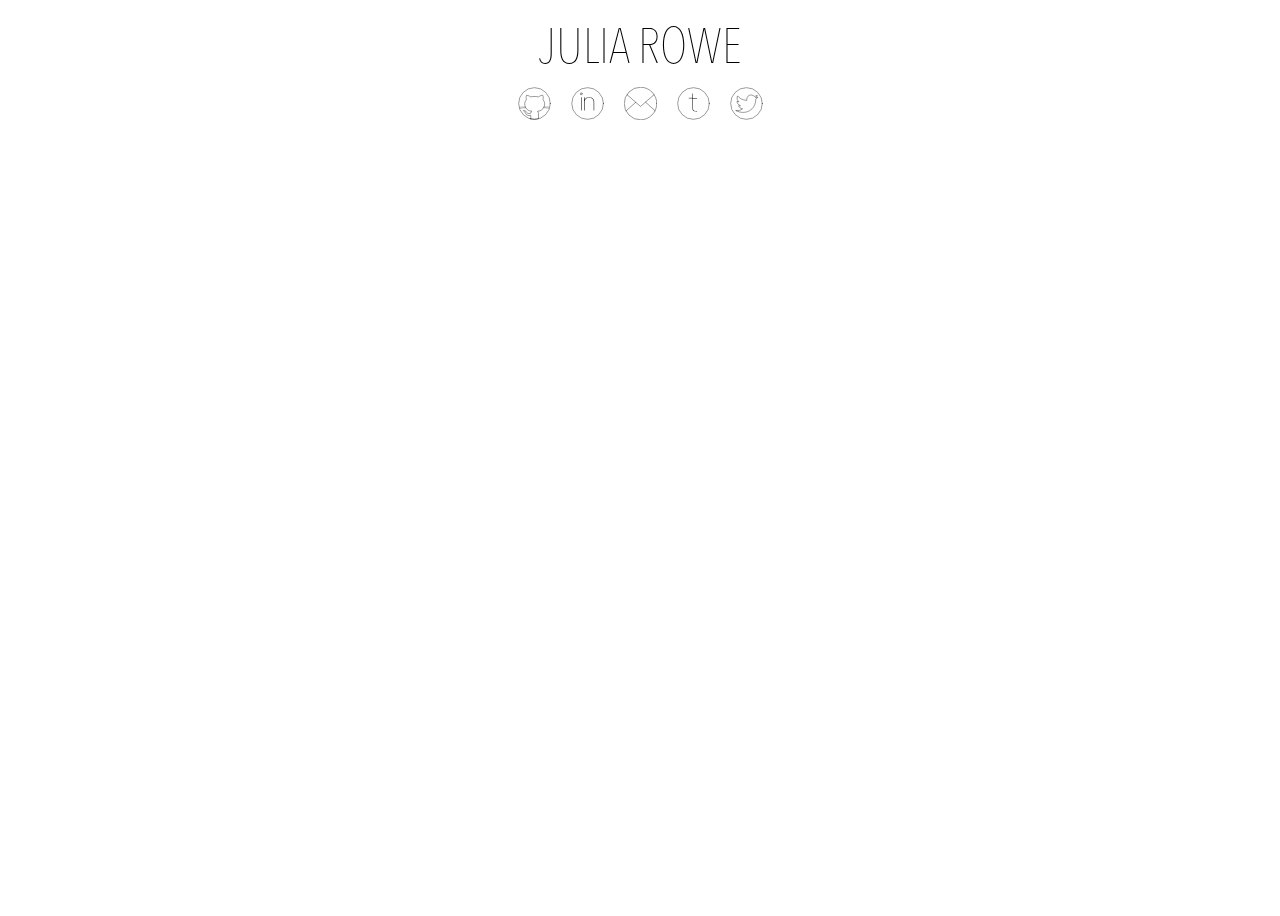
<file: index.html>
<!DOCTYPE html>
<html>
<head>

<script src="https://ajax.googleapis.com/ajax/libs/jquery/2.1.3/jquery.min.js"></script>
<script src="jquery-2.1.4.min.js"></script>
<script src="js/social.js"></script>
<script src="js/menu.js"></script>
<script src="js/global.js"></script>
<script src="js/main.js"></script>
<script src="js/mainMenu.js"></script>
<script src="js/aboutMe.js"></script>
<script src="js/projects.js"></script>

<script src="pages/about_me.js"></script>
<script src="pages/projects.js"></script>


<link rel="stylesheet" type="text/css" href="css/main.css">
<link rel="stylesheet" type="text/css" href="css/fonts.css">
<link rel="stylesheet" type="text/css" href="css/home.css">
<link rel="stylesheet" type="text/css" href="css/aboutMe.css">
<link rel="stylesheet" type="text/css" href="css/projects.css">


</head>

<body>
    <header class = 'sticky_show'>
        <div id='header-title'>JULIA ROWE</div>
    </header>

   <div id='menu' class='hidden'>
        <div class='menu-icons'>
            <img id='menu-but' class='menu-icon' src = "icons/menu.svg"/>
        </div>
        <ul id='menu-list' class='disp_off'></ul>
    </div>

    <div id='content'>
    </div>

    <footer>
        <div id='social-nav'></div>
    </footer>

</body>
</html>
</file>
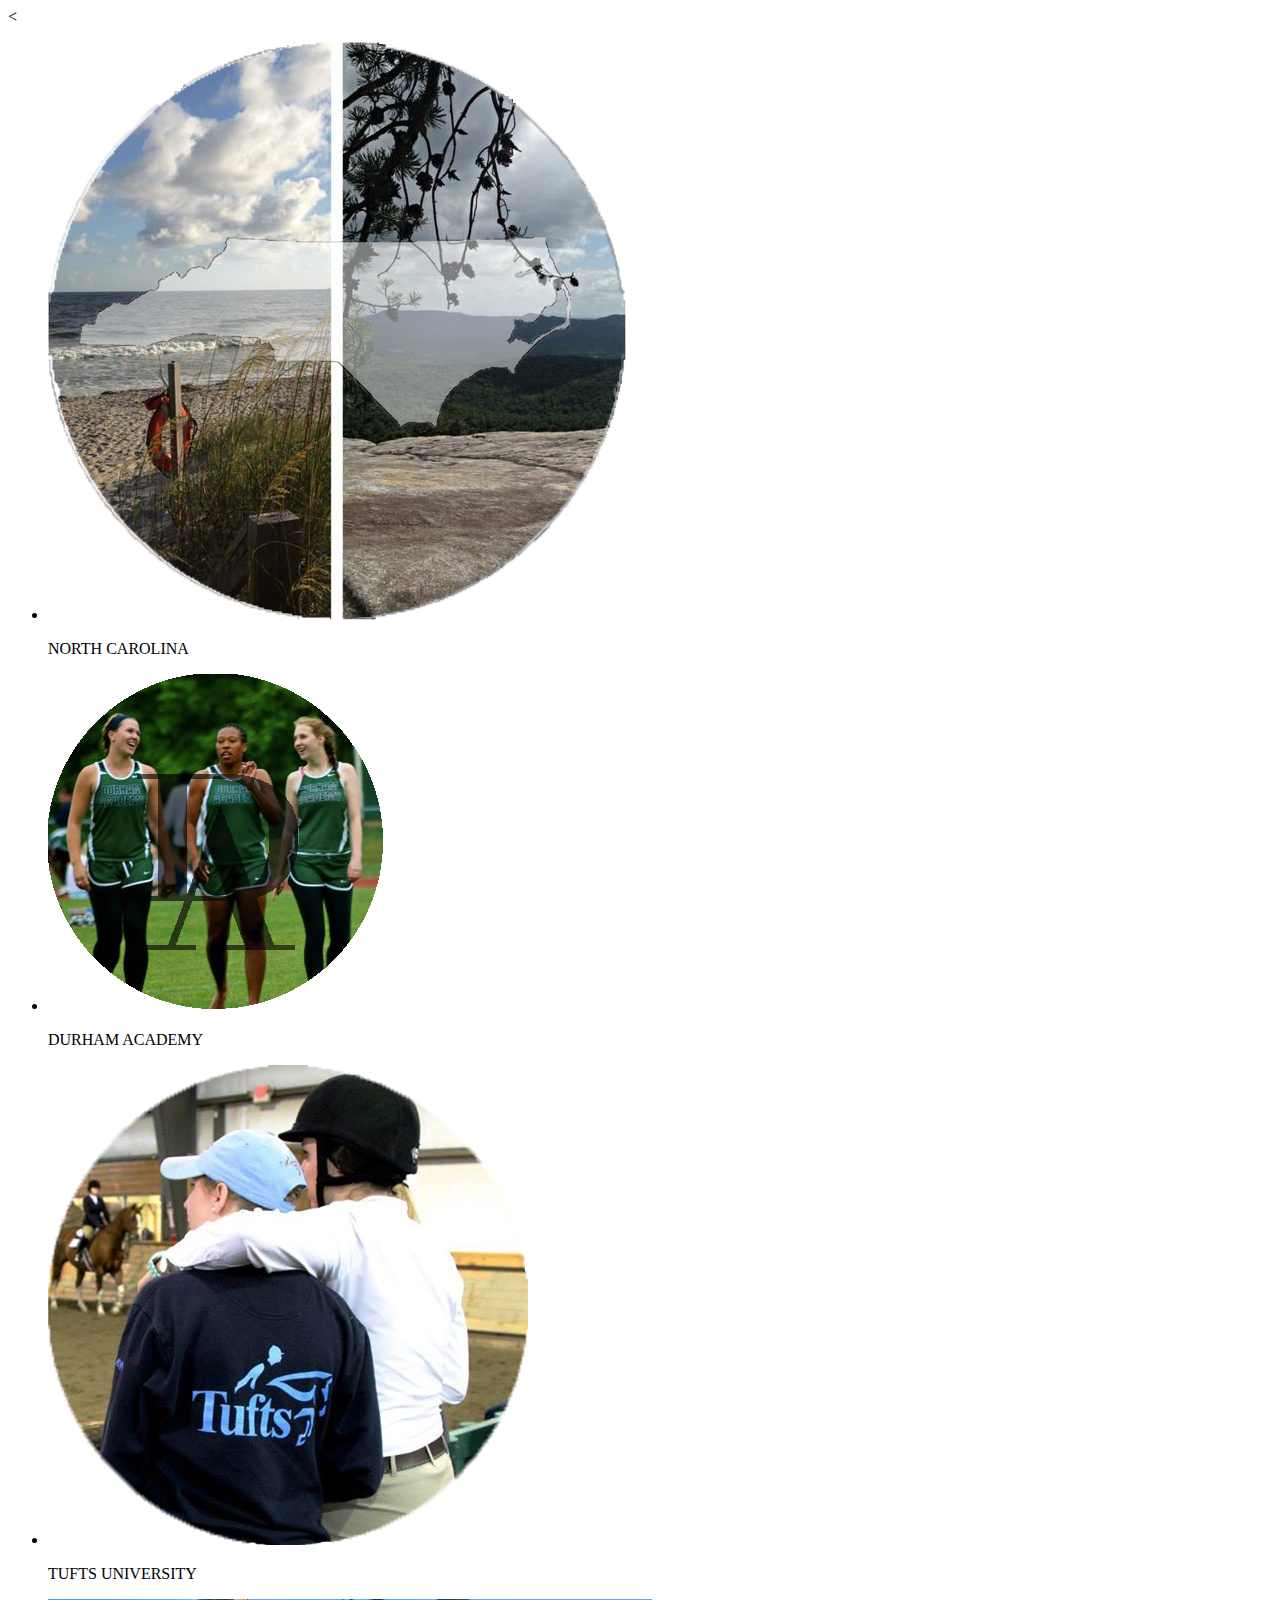
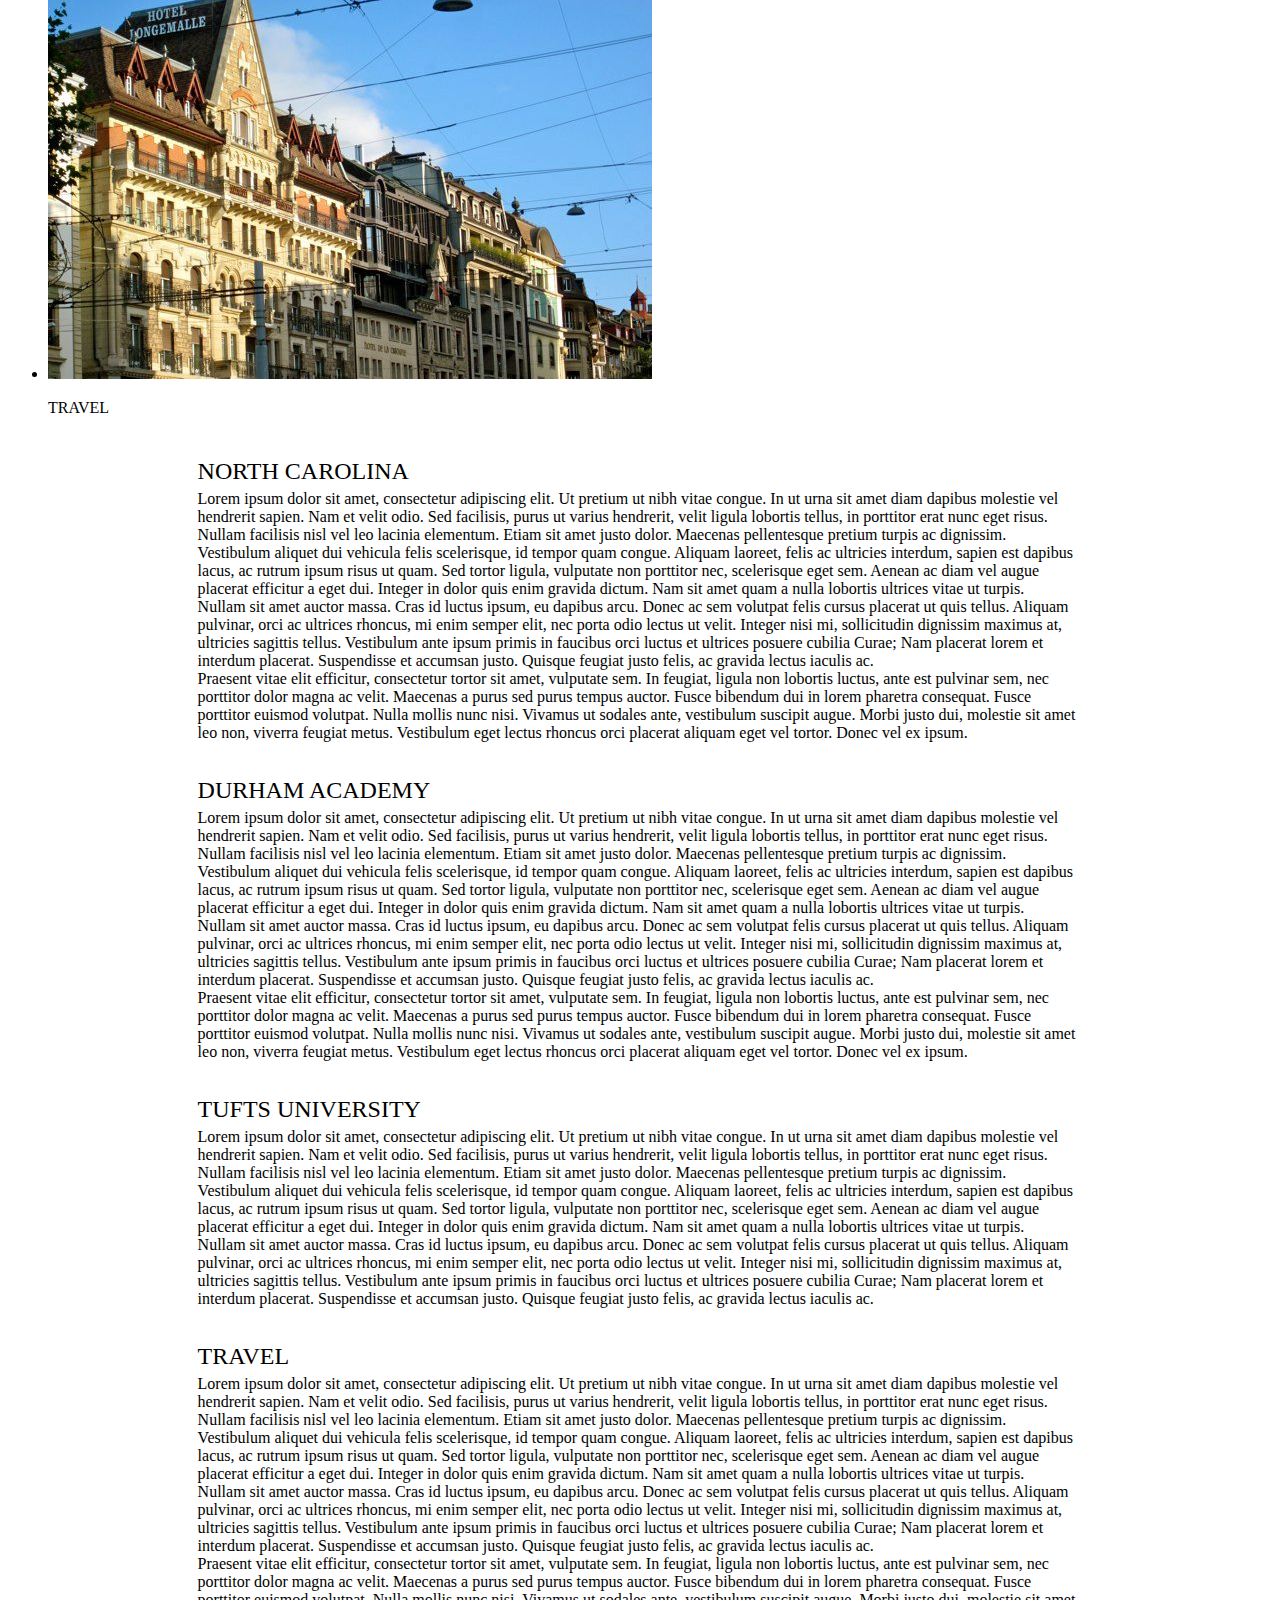
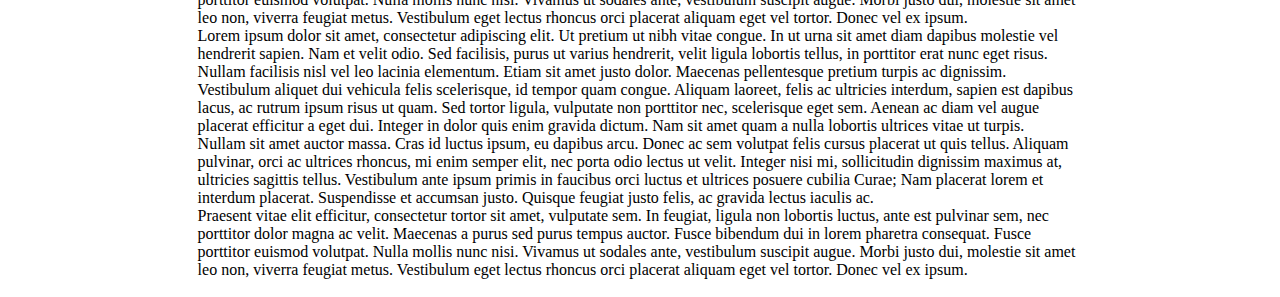
<file: pages/about_me.html>
<!DOCTYPE html>
<html>
<head>

<<script src="https://ajax.googleapis.com/ajax/libs/jquery/2.1.3/jquery.min.js"></script>
<script src="../js/aboutMe.js"></script>


<link rel="stylesheet" type="text/css" href="../css/aboutMe.css">
<link rel="stylesheet" type="text/css" href="../css/fonts.css">

</head>

<body>
	<div id='menu' class='sticky_show'>
		<ul class='nav'>
			<li id='nc' class='nav-item' data-target='north_carolina'>
				<img class='menu-pic' src='../images/North Carolina.png'/>
				<div class = 'overlay'></div>
				<p class='menu-pic-txt'>NORTH CAROLINA</p>
			</li>
			<li id='da' class='nav-item' data-target='durham_academy'>
				<img class='menu-pic' src='../images/Durham Academy.png'/>
				<div class = 'overlay'></div>
				<p class='menu-pic-txt'>DURHAM ACADEMY</p>
			</li>
			<li id='tu' class='nav-item' data-target='tufts_university'>
				<img class='menu-pic' src='../images/Tufts University.png'/>
				<div class = 'overlay'></div>
				<p class='menu-pic-txt'>TUFTS UNIVERSITY</p>
			</li>
			<li id='trav' class='nav-item' data-target='travel'>
				<img class='menu-pic' src='../images/Travel.png'/>
				<div class = 'overlay'></div>
				<p class='menu-pic-txt'>TRAVEL</p>
			</li>
		</ul>
	</div>
	<div id='content'>
		<div id='north_carolina' class='about-me-section' data-par='nc'>
			<div class='about-me-title '> NORTH CAROLINA </div>
			<div class='about-me-text'>
				Lorem ipsum dolor sit amet, consectetur adipiscing elit. Ut pretium ut nibh vitae congue. In ut urna sit amet diam dapibus molestie vel hendrerit sapien. Nam et velit odio. Sed facilisis, purus ut varius hendrerit, velit ligula lobortis tellus, in porttitor erat nunc eget risus. Nullam facilisis nisl vel leo lacinia elementum. Etiam sit amet justo dolor. Maecenas pellentesque pretium turpis ac dignissim. Vestibulum aliquet dui vehicula felis scelerisque, id tempor quam congue. Aliquam laoreet, felis ac ultricies interdum, sapien est dapibus lacus, ac rutrum ipsum risus ut quam. Sed tortor ligula, vulputate non porttitor nec, scelerisque eget sem. Aenean ac diam vel augue placerat efficitur a eget dui. Integer in dolor quis enim gravida dictum. Nam sit amet quam a nulla lobortis ultrices vitae ut turpis. <br> Nullam sit amet auctor massa. Cras id luctus ipsum, eu dapibus arcu. Donec ac sem volutpat felis cursus placerat ut quis tellus. Aliquam pulvinar, orci ac ultrices rhoncus, mi enim semper elit, nec porta odio lectus ut velit. Integer nisi mi, sollicitudin dignissim maximus at, ultricies sagittis tellus. Vestibulum ante ipsum primis in faucibus orci luctus et ultrices posuere cubilia Curae; Nam placerat lorem et interdum placerat. Suspendisse et accumsan justo. Quisque feugiat justo felis, ac gravida lectus iaculis ac. <br> Praesent vitae elit efficitur, consectetur tortor sit amet, vulputate sem. In feugiat, ligula non lobortis luctus, ante est pulvinar sem, nec porttitor dolor magna ac velit. Maecenas a purus sed purus tempus auctor. Fusce bibendum dui in lorem pharetra consequat. Fusce porttitor euismod volutpat. Nulla mollis nunc nisi. Vivamus ut sodales ante, vestibulum suscipit augue. Morbi justo dui, molestie sit amet leo non, viverra feugiat metus. Vestibulum eget lectus rhoncus orci placerat aliquam eget vel tortor. Donec vel ex ipsum.
			</div>
		</div>
		<div id='durham_academy' class='about-me-section' data-par='da'>
			<div class='about-me-title '> DURHAM ACADEMY </div>
			<div class='about-me-text'>
				Lorem ipsum dolor sit amet, consectetur adipiscing elit. Ut pretium ut nibh vitae congue. In ut urna sit amet diam dapibus molestie vel hendrerit sapien. Nam et velit odio. Sed facilisis, purus ut varius hendrerit, velit ligula lobortis tellus, in porttitor erat nunc eget risus. Nullam facilisis nisl vel leo lacinia elementum. Etiam sit amet justo dolor. Maecenas pellentesque pretium turpis ac dignissim. Vestibulum aliquet dui vehicula felis scelerisque, id tempor quam congue. Aliquam laoreet, felis ac ultricies interdum, sapien est dapibus lacus, ac rutrum ipsum risus ut quam. Sed tortor ligula, vulputate non porttitor nec, scelerisque eget sem. Aenean ac diam vel augue placerat efficitur a eget dui. Integer in dolor quis enim gravida dictum. Nam sit amet quam a nulla lobortis ultrices vitae ut turpis. <br> Nullam sit amet auctor massa. Cras id luctus ipsum, eu dapibus arcu. Donec ac sem volutpat felis cursus placerat ut quis tellus. Aliquam pulvinar, orci ac ultrices rhoncus, mi enim semper elit, nec porta odio lectus ut velit. Integer nisi mi, sollicitudin dignissim maximus at, ultricies sagittis tellus. Vestibulum ante ipsum primis in faucibus orci luctus et ultrices posuere cubilia Curae; Nam placerat lorem et interdum placerat. Suspendisse et accumsan justo. Quisque feugiat justo felis, ac gravida lectus iaculis ac. <br> Praesent vitae elit efficitur, consectetur tortor sit amet, vulputate sem. In feugiat, ligula non lobortis luctus, ante est pulvinar sem, nec porttitor dolor magna ac velit. Maecenas a purus sed purus tempus auctor. Fusce bibendum dui in lorem pharetra consequat. Fusce porttitor euismod volutpat. Nulla mollis nunc nisi. Vivamus ut sodales ante, vestibulum suscipit augue. Morbi justo dui, molestie sit amet leo non, viverra feugiat metus. Vestibulum eget lectus rhoncus orci placerat aliquam eget vel tortor. Donec vel ex ipsum.
			</div>
		</div>
		<div id='tufts_university' class='about-me-section' data-par='tu'>
			<div class='about-me-title '> TUFTS UNIVERSITY </div>
			<div class='about-me-text'>			
				Lorem ipsum dolor sit amet, consectetur adipiscing elit. Ut pretium ut nibh vitae congue. In ut urna sit amet diam dapibus molestie vel hendrerit sapien. Nam et velit odio. Sed facilisis, purus ut varius hendrerit, velit ligula lobortis tellus, in porttitor erat nunc eget risus. Nullam facilisis nisl vel leo lacinia elementum. Etiam sit amet justo dolor. Maecenas pellentesque pretium turpis ac dignissim. Vestibulum aliquet dui vehicula felis scelerisque, id tempor quam congue. Aliquam laoreet, felis ac ultricies interdum, sapien est dapibus lacus, ac rutrum ipsum risus ut quam. Sed tortor ligula, vulputate non porttitor nec, scelerisque eget sem. Aenean ac diam vel augue placerat efficitur a eget dui. Integer in dolor quis enim gravida dictum. Nam sit amet quam a nulla lobortis ultrices vitae ut turpis. <br> Nullam sit amet auctor massa. Cras id luctus ipsum, eu dapibus arcu. Donec ac sem volutpat felis cursus placerat ut quis tellus. Aliquam pulvinar, orci ac ultrices rhoncus, mi enim semper elit, nec porta odio lectus ut velit. Integer nisi mi, sollicitudin dignissim maximus at, ultricies sagittis tellus. Vestibulum ante ipsum primis in faucibus orci luctus et ultrices posuere cubilia Curae; Nam placerat lorem et interdum placerat. Suspendisse et accumsan justo. Quisque feugiat justo felis, ac gravida lectus iaculis ac. 
			</div>
		</div>
		<div id='travel' class='about-me-section' data-par='trav'>
			<div class='about-me-title '> TRAVEL </div>
			<div class='about-me-text'>			
				Lorem ipsum dolor sit amet, consectetur adipiscing elit. Ut pretium ut nibh vitae congue. In ut urna sit amet diam dapibus molestie vel hendrerit sapien. Nam et velit odio. Sed facilisis, purus ut varius hendrerit, velit ligula lobortis tellus, in porttitor erat nunc eget risus. Nullam facilisis nisl vel leo lacinia elementum. Etiam sit amet justo dolor. Maecenas pellentesque pretium turpis ac dignissim. Vestibulum aliquet dui vehicula felis scelerisque, id tempor quam congue. Aliquam laoreet, felis ac ultricies interdum, sapien est dapibus lacus, ac rutrum ipsum risus ut quam. Sed tortor ligula, vulputate non porttitor nec, scelerisque eget sem. Aenean ac diam vel augue placerat efficitur a eget dui. Integer in dolor quis enim gravida dictum. Nam sit amet quam a nulla lobortis ultrices vitae ut turpis. <br> Nullam sit amet auctor massa. Cras id luctus ipsum, eu dapibus arcu. Donec ac sem volutpat felis cursus placerat ut quis tellus. Aliquam pulvinar, orci ac ultrices rhoncus, mi enim semper elit, nec porta odio lectus ut velit. Integer nisi mi, sollicitudin dignissim maximus at, ultricies sagittis tellus. Vestibulum ante ipsum primis in faucibus orci luctus et ultrices posuere cubilia Curae; Nam placerat lorem et interdum placerat. Suspendisse et accumsan justo. Quisque feugiat justo felis, ac gravida lectus iaculis ac. <br> Praesent vitae elit efficitur, consectetur tortor sit amet, vulputate sem. In feugiat, ligula non lobortis luctus, ante est pulvinar sem, nec porttitor dolor magna ac velit. Maecenas a purus sed purus tempus auctor. Fusce bibendum dui in lorem pharetra consequat. Fusce porttitor euismod volutpat. Nulla mollis nunc nisi. Vivamus ut sodales ante, vestibulum suscipit augue. Morbi justo dui, molestie sit amet leo non, viverra feugiat metus. Vestibulum eget lectus rhoncus orci placerat aliquam eget vel tortor. Donec vel ex ipsum. <br> Lorem ipsum dolor sit amet, consectetur adipiscing elit. Ut pretium ut nibh vitae congue. In ut urna sit amet diam dapibus molestie vel hendrerit sapien. Nam et velit odio. Sed facilisis, purus ut varius hendrerit, velit ligula lobortis tellus, in porttitor erat nunc eget risus. Nullam facilisis nisl vel leo lacinia elementum. Etiam sit amet justo dolor. Maecenas pellentesque pretium turpis ac dignissim. Vestibulum aliquet dui vehicula felis scelerisque, id tempor quam congue. Aliquam laoreet, felis ac ultricies interdum, sapien est dapibus lacus, ac rutrum ipsum risus ut quam. Sed tortor ligula, vulputate non porttitor nec, scelerisque eget sem. Aenean ac diam vel augue placerat efficitur a eget dui. Integer in dolor quis enim gravida dictum. Nam sit amet quam a nulla lobortis ultrices vitae ut turpis. <br> Nullam sit amet auctor massa. Cras id luctus ipsum, eu dapibus arcu. Donec ac sem volutpat felis cursus placerat ut quis tellus. Aliquam pulvinar, orci ac ultrices rhoncus, mi enim semper elit, nec porta odio lectus ut velit. Integer nisi mi, sollicitudin dignissim maximus at, ultricies sagittis tellus. Vestibulum ante ipsum primis in faucibus orci luctus et ultrices posuere cubilia Curae; Nam placerat lorem et interdum placerat. Suspendisse et accumsan justo. Quisque feugiat justo felis, ac gravida lectus iaculis ac. <br> Praesent vitae elit efficitur, consectetur tortor sit amet, vulputate sem. In feugiat, ligula non lobortis luctus, ante est pulvinar sem, nec porttitor dolor magna ac velit. Maecenas a purus sed purus tempus auctor. Fusce bibendum dui in lorem pharetra consequat. Fusce porttitor euismod volutpat. Nulla mollis nunc nisi. Vivamus ut sodales ante, vestibulum suscipit augue. Morbi justo dui, molestie sit amet leo non, viverra feugiat metus. Vestibulum eget lectus rhoncus orci placerat aliquam eget vel tortor. Donec vel ex ipsum.
			</div>
		</div>
	</div>
</body>
</file>
<file: css/main.css>
html {
    height: 100%;
}

body {
    min-width: 750px !important;
    position: relative;
    margin: 0px;
    font-family: 'Avenir Next LT Pro Ultra Light Condensed';
    height: 100%;
    overflow-y: auto; 
}

/* DISPLAY */
.disp_off { display: none !important; }
.disp_on { display: block; }
.disp_on_table_cell {display: table-cell;}

.no_scroll {
    overflow: none;
    height: -moz-calc(100% - 85px);
    height: -webkit-calc(100% - 85px);
    height: -o-calc(100% - 85px);
    height: calc(100% - 85px);
}

.hidden {
    display: none;
}

/* HEADER */
header {
    min-width: 750px;
    width: 100%;
    position: fixed;
    top: 0px;
    left: 0px;
    z-index: 3;
    padding-top: 20px;
    background-color: #ffffff;
}

.sticky_show {
    -webkit-transition-duration: .5s;
    transition-duration: .5s;
 
    -webkit-transition-timing-function: cubic-bezier( 0.215, 0.610, 0.355, 1.000 );
    transition-timing-function: cubic-bezier( 0.215, 0.610, 0.355, 1.000 );
 
    -webkit-transition-property: -webkit-transform;
    transition-property: transform;
} 

.header_hidden {
    -webkit-transform: translateY( -100% );
    -ms-transform: translateY( -100% );
    transform: translateY( -100% );
}

#header-title {
    text-align: center;
    vertical-align: middle;
    margin-top: 20px;
    font-size: 50px;
    width: 300px;
    margin: auto;
}

#header-title:hover {
    cursor: pointer;
}


/* MAIN MENU */
#menu {
    padding-left: 20px;
    padding-top: 10px;
    z-index: 10;
    position: fixed;
    background-color: #FFFFFF;
}

.menu-icons {
    position: fixed;
    z-index: 10;
    width:30px;
    height:30px;
}

.menu-icon:hover {
    cursor: pointer;
    cursor: hand;
}

#menu-but {}

#menu-list {
    list-style-type: none;
    padding-top: 35px;
    padding-left: 0;
}

.menu-item {
    font-size: 20px;
    opacity: 0.6;
    padding-top: 10px;
    padding-bottom: 10px;
}

.menu-item:hover {
    opacity: 0.8;
    cursor: pointer;
    cursor: hand;
}

/* CONTENT */
#content {
    float:left;
    z-index: -1;
    padding-top: 70px;
    width: 100%;
    overflow: inherit:width;
}

/* FOOTER */
.social-list {
    padding-right: 40px;
    text-align: center;
}

.social-list-item {
    font-size: 40px;
    display: inline-block;
    padding-right: 10px;
    padding-left: 10px;
}

.social-icon {
    width: 33px;
    height: 33px;
}

footer {
    width: 100%;
    margin: auto;
}
</file>
<file: css/fonts.css>
@font-face {
	font-family: 'Avenir Next LT Pro Ultra Light Condensed';
	font-style: normal;
	font-weight: normal;
	src: local('Avenir Next LT Pro Ultra Light Condensed'), url('../fonts/AvenirNextLT.woff') format('woff');
}
</file>
<file: css/home.css>
#main-menu {
    top: 100px;
    width: 100%;
    max-width: 775px;
    margin: 0 auto;
    background-color: #FFFFFF;
}

ul.main-menu {
    padding-right: 40px;
}
.main-menu {
    width: 95%;
    display: block;
    margin: auto;
    text-align: center;
    list-style-type: none;
}

.main-menu-item {
    display: inline-block;
    position: relative;
    margin: 3%;
}

.main-menu-item:hover {
    cursor: pointer;
    cursor: hand;
}

.main-menu-item:hover .overlay{
    border-radius: 50%;
    width: 200px;
    height: 200px;
    background-color: #000000;
    opacity: 0.1;
    position: absolute;
    top: 0;
}


.main-menu-item:hover .main-menu-text {
    opacity: 1;
}

.main-menu-item:hover .main-menu-pic {
    opacity: 0.5;
}

.main-menu-pic {
    width: 200px;
    height: 200px;
    border-radius: 50%;
}

.main-menu-text {
    margin: 0;
    display: inline-block;
    position: absolute;
    left: 0;
    z-index: 100;
    color: #FFFFFF;
    font-size: 31px;
    text-decoration: none;
    text-align: left;
    width: 80%;
    padding-left: 10%;
}
</file>
<file: css/aboutMe.css>
/* ABOUT ME */
#about-me-menu {
    padding-top: 10px;
    position: fixed;
    top: 80px;
    left: 0px;
    width: 100%;
    min-width: 750px;
    background-color: #FFFFFF;
    z-index: 5;
    padding-bottom: 10px;
}

.about_me_header_hidden {
    -webkit-transform: translateY( -68% );
    -ms-transform: translateY( -68% );
    transform: translateY( -68% );
}

.about-me-nav {
    max-width: 1120px;
    display: block;
    margin: auto;
    text-align: center;
    list-style-type: none;
    padding: 0;
}

.about-me-nav-item {
    display: inline-block;
    position: relative;
    margin-left: 5%;
    margin-right: 5%;
    border-radius: 50%;
    width: 80px;
    height: 80px;
}

.about-me-nav-item:hover {
    cursor: pointer;
    cursor: hand;
}

.about-me-nav-item:hover .overlay{
    border-radius: 50%;
    width: 80px;
    height: 80px;
    background-color: #000000;
    opacity: 0.1;
    position: absolute;
    top: 0;
}

.overlay.active{
    border-radius: 50%;
    width: 80px;
    height: 80px;
    background-color: #000000;
    opacity: 0.1;
    position: absolute;
    top: 0;
}

.about-me-nav-item:hover .about-me-menu-pic-txt {
    opacity: 1;
}

.about-me-menu-pic-txt.active {
    opacity: 1;
}

.about-me-nav-item:hover .about-me-menu-pic {
    opacity: 0.5;
}

.about-me-menu-pic.active {
    opacity: 0.5;
}

.about-me-menu-pic {
    width: 80px;
    height: 80px;
    border-radius: 50%;
}

.about-me-menu-pic-txt {
    margin: 0;
    display: inline-block;
    position: absolute;
    left:0;
    z-index: 100;
    color: #FFFFFF;
    font-size: 18px;
    text-decoration: none;
    width: 80px;
    opacity: 0;
}

#about-me-content {
    position: absolute;
    top: 169px;
    left: 0;
}

.about-me-section {
    position: relative;
    padding: 10px 15%;
}

.about-me-title {
    padding-top: 15px;
    padding-bottom: 5px;
    font-size: 24px;
}

.about-me-text {
    font-size: 16px;
}
</file>
<file: css/projects.css>
#projects {
    width: 75%;
    margin: auto;
    display: block;
    text-align: center;
    list-style-type: none;
    padding: 0;
}

.project-item {
    display: inline-block;
    position: relative;
    margin: 1%;
}

.project-item:hover {
    cursor: pointer;
    cursor: hand;
}

.project-item:hover .overlay {
    width: 100%;
    height: 100%;
    background-color: #000000;
    opacity: 0.1;
    position: absolute;
    top: 0;
}

.project-item:hover .project-pic-text {
    opacity: 1;
}

.project-item:hover .project-pic {
    opacity: 0.5;
}

.project-pic {
    border: 1px solid #888888;
}

.project-pic-txt {
    margin: 0 auto;
    display: inline-block;
    position: absolute;
    left: 0;
    z-index: 10;
    color: #888888;
    font-size: 24px;
    width: 100%;
}

#projectsModal {
    position: fixed;
    z-index: 20;
    top: 0;
    width: 60%;
    min-width: 450px;
}

/* Modal Content/Box */
.modal-wrapper {
    background-color: #fefefe;
    margin: 150px auto; /* 15% from the top and centered */
    padding: 20px;
    border: 1px solid #888;
    width: 80%; /* Could be more or less, depending on screen size */
}

/* The Close Button */
.close {
    color: #aaa;
    float: right;
    font-size: 28px;
    font-weight: bold;
}

.close:hover,
.close:focus {
    color: black;
    text-decoration: none;
    cursor: pointer;
}
</file>
